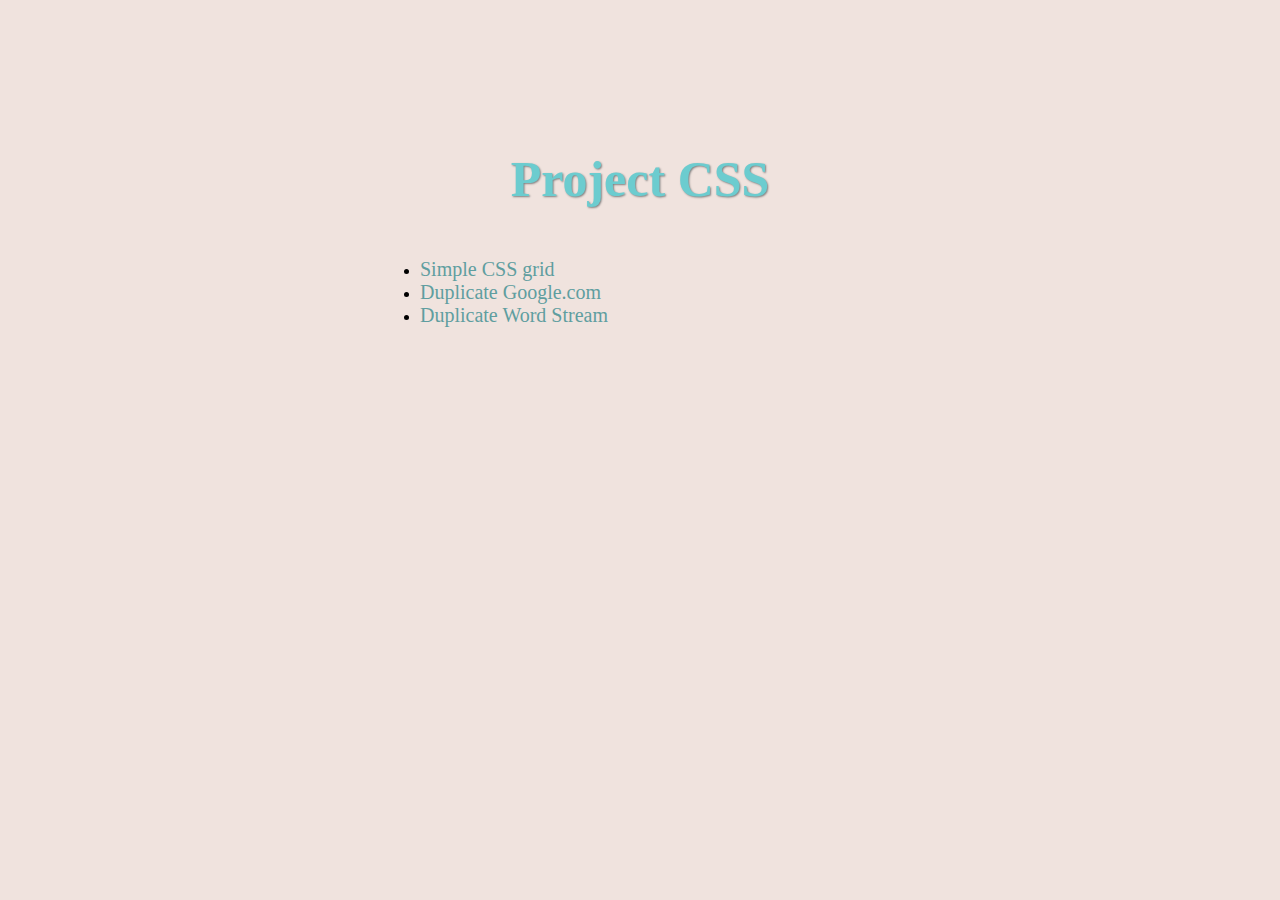
<file: index.html>
<!DOCTYPE html>
<html lang="en">

<head>
    <meta charset="UTF-8">
    <meta http-equiv="X-UA-Compatible" content="IE=edge">
    <meta name="viewport" content="width=device-width, initial-scale=1.0">
    <link rel="stylesheet" href="style.css">
    <title>Project css</title>
</head>

<body>
    <h1>Project CSS</h1>
    <main>
        <ul>
            <li><a href="project/simplecssgrid.html">Simple CSS grid</a></li>
            <li><a href="project/googlemain.html">Duplicate Google.com</a></li>
            <li><a href="project/duwordstream.html">Duplicate Word Stream</a></li>
        </ul>
    </main>
</body>

</html>
</file>
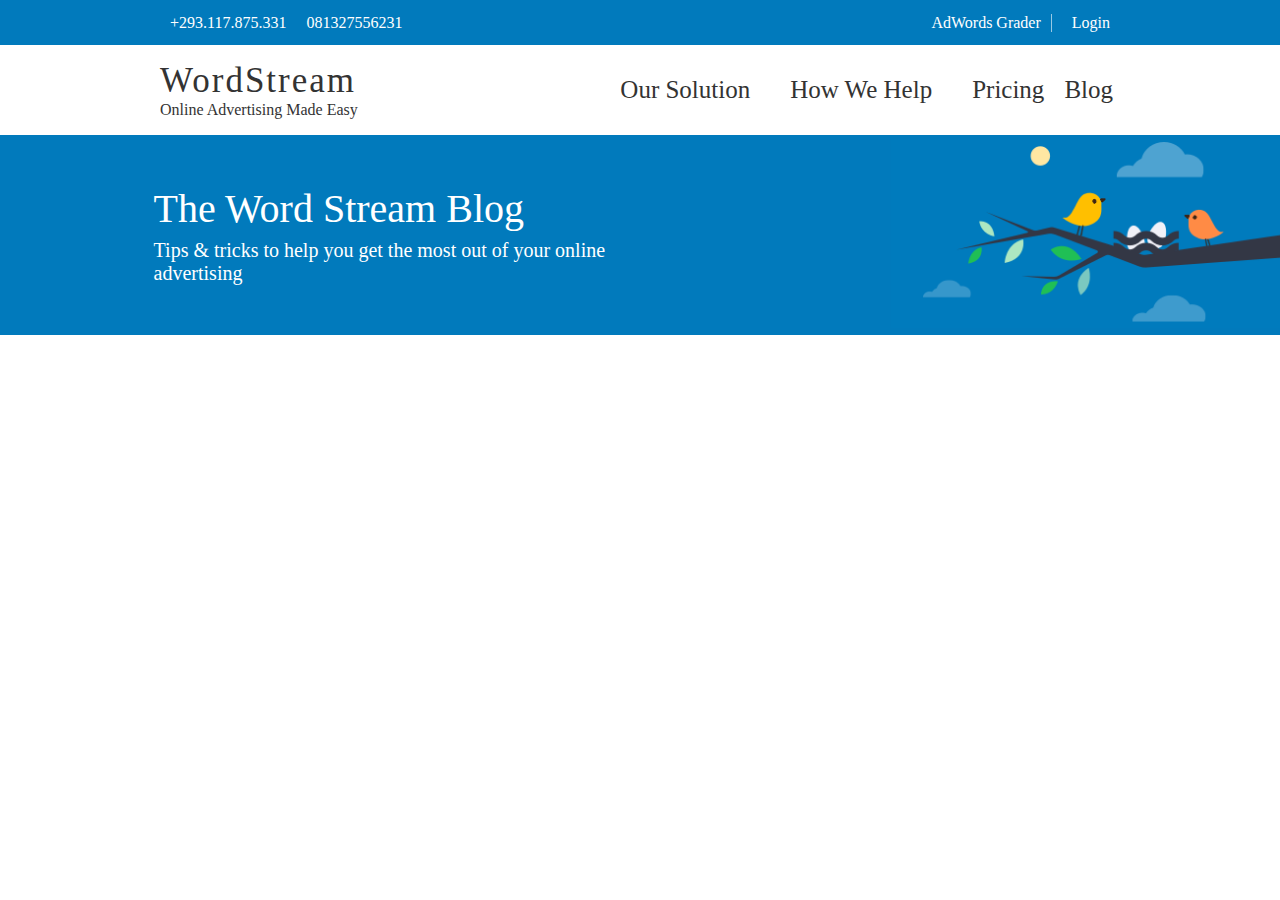
<file: project/duwordstream.html>
<!DOCTYPE html>
<html lang="en">

<head>
    <meta charset="UTF-8">
    <meta http-equiv="X-UA-Compatible" content="IE=edge">
    <meta name="viewport" content="width=device-width, initial-scale=1.0">
    <link rel="stylesheet" href="duwordstream.css">
    <title>Word Stream</title>
</head>

<body>
    <header class="hed1">
        <div class="hedcontainer">
            <div class="hed1c">
                <div class="hed1c1s1">
                    +293.117.875.331
                </div>
                <div class="hed1c1s2">
                    081327556231
                </div>
            </div>
            <div class="hed1c">
                <div class="hed1c2s1">
                    AdWords Grader
                </div>
                <div class="hed1c2s2">
                    Login
                </div>
            </div>
        </div>
    </header>

    <header class="hed2">
        <div class="hedcontainer">
            <div class="hed2c1">
                <div class="hed2c1s1">
                    WordStream
                </div>
                <div class="hed2c1s2">
                    Online Advertising Made Easy
                </div>
            </div>
            <div class="hed2c2">
                <div class="hed2c2s">
                    Our Solution
                </div>
                <div class="hed2c2s">
                    How We Help
                </div>
                <div class="hed2c2s">
                    Pricing
                </div>
                <div class="hed2c2sx">
                    Blog
                </div>
            </div>
        </div>
    </header>

    <header class="hed3">
        <div class="hed3container">
            <div class="hed3c1">
                <div class="hed3c1s1">
                    The Word Stream Blog
                </div>
                <div class="hed3c1s2">
                    Tips & tricks to help you get the most out of your online advertising
                </div>
            </div>
            <div class="hed3c2">
                <img src="/assets/ssfi.png" alt="bird">
            </div>
        </div>
    </header>
</body>

</html>
</file>
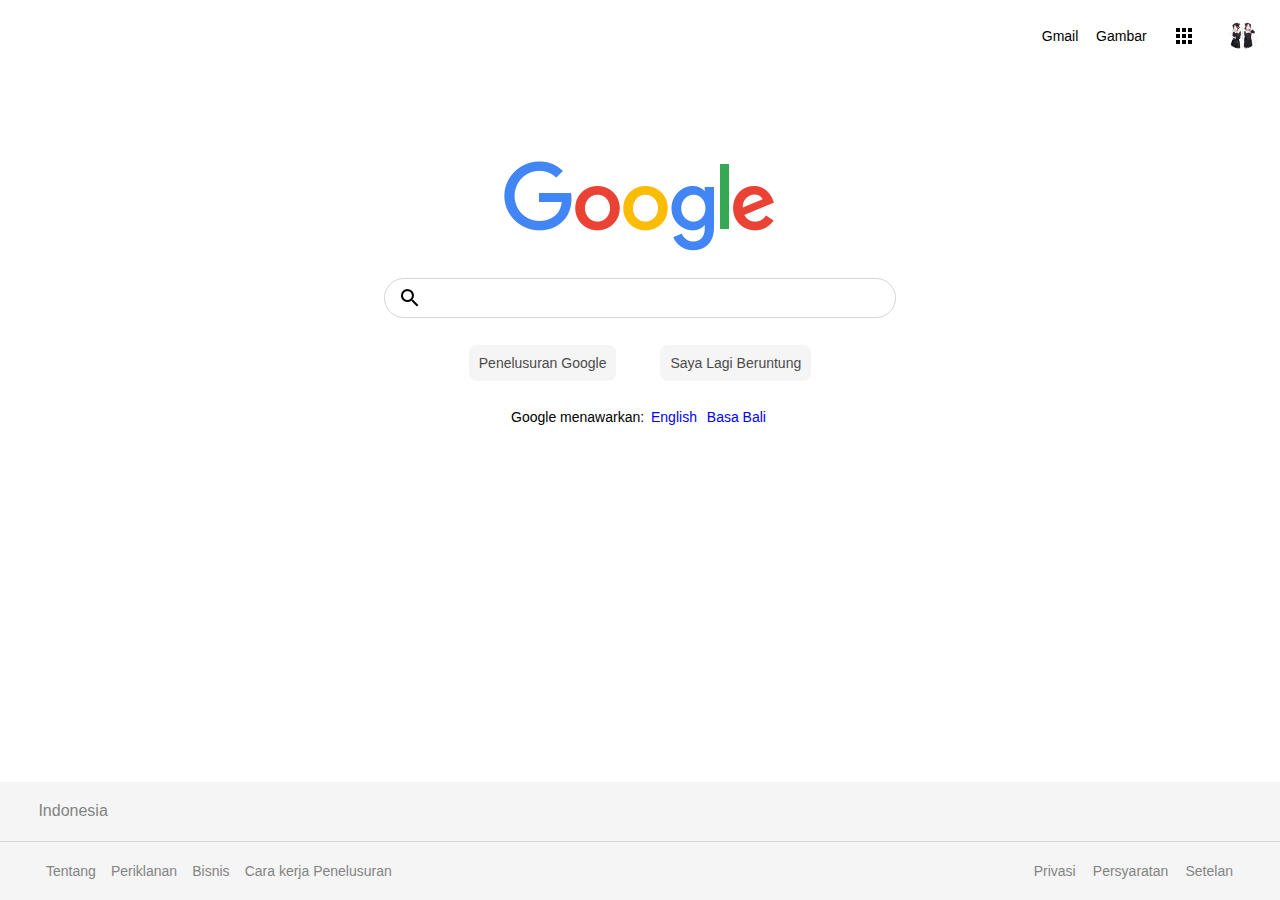
<file: project/googlemain.html>
<!DOCTYPE html>
<html lang="en">

<head>
    <meta charset="UTF-8">
    <meta http-equiv="X-UA-Compatible" content="IE=edge">
    <meta name="viewport" content="width=device-width, initial-scale=1.0">
    <link rel="stylesheet" href="googlemain.css">
    <title>Google</title>
</head>

<body>
    <div class="container">
        <div class="header">
            <div class="head1">
                <a href="#">Gmail</a>
                <a href="#">Gambar</a>
                <div class="img">
                    <img src="/assets/outline_apps_black_24dp.png" alt="app">
                </div>
                <div class="img">
                    <img src="/assets/shinomiya kaguya 03.jpg" alt="img">
                </div>

            </div>
        </div>
        <div class="content">
            <img src="/assets/googlelogo_color_272x92dp.png" alt="google">
            <div class="penelusuran">
                <img src="/assets/outline_search_black_24dp.png" alt="search">
            </div>
            <div class="blwsrh">
                <a href="#">
                    <div>Penelusuran Google</div>
                </a>
                <a href="#">
                    <div>Saya Lagi Beruntung</div>
                </a>
            </div>
            <div class="lst">
                Google menawarkan: <a href="#">English</a> <a href="#">Basa Bali</a>
            </div>
        </div>
        <div class="footer fa">
            Indonesia
        </div>
        <div class="footer fab">
            <hr>
            <div class="fb">
                <div class="fba fb1">
                    <a href="#">Tentang</a>
                    <a href="#">Periklanan</a>
                    <a href="#">Bisnis</a>
                    <a href="#">Cara kerja Penelusuran</a>
                </div>
                <div class="fba fb2">
                    <a href="#">Privasi</a>
                    <a href="#">Persyaratan</a>
                    <a href="#">Setelan</a>
                </div>
            </div>
        </div>
    </div>
</body>

</html>
</file>
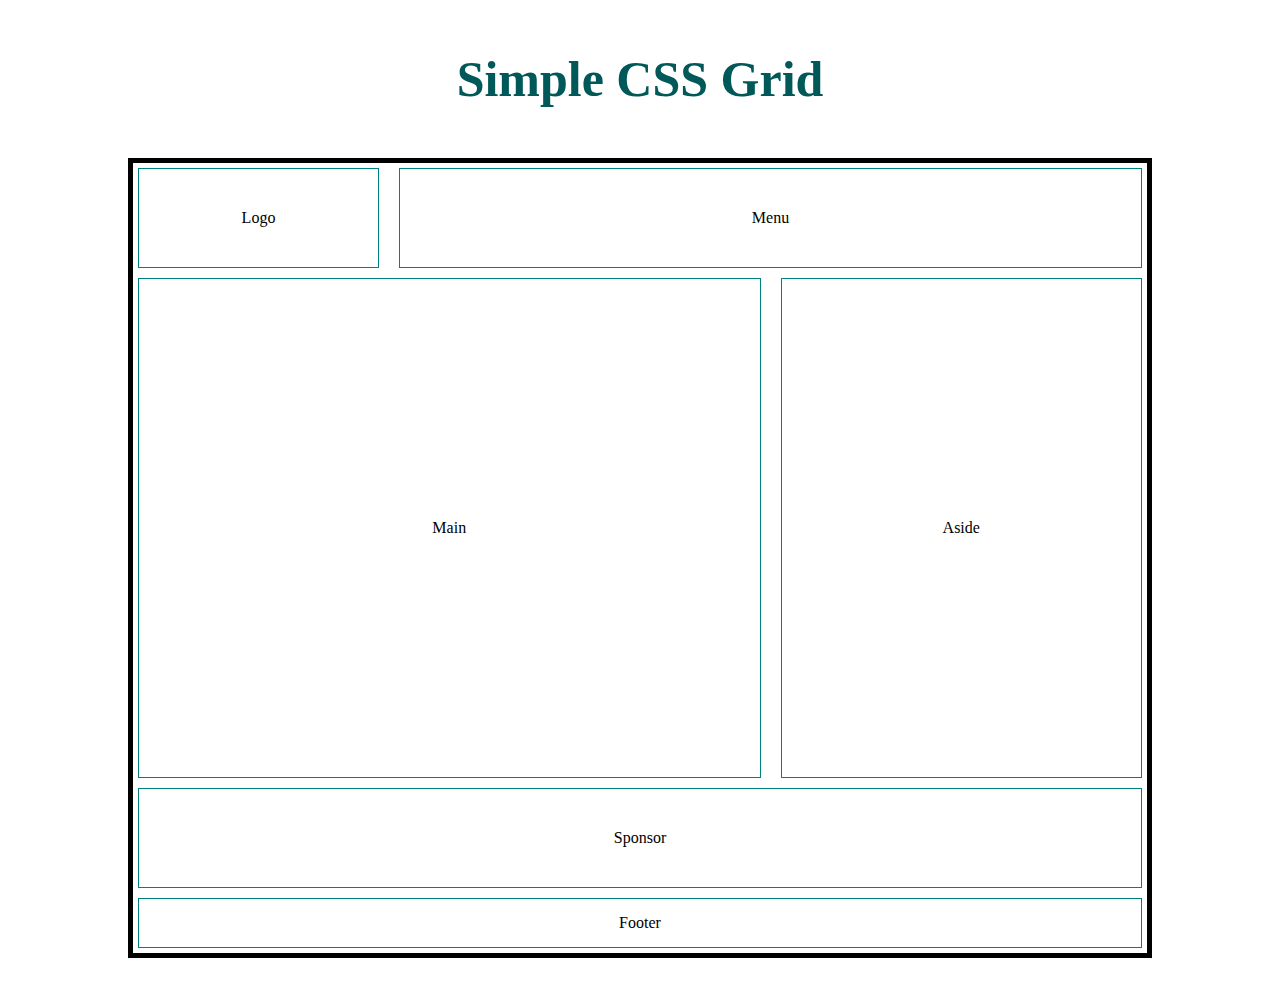
<file: project/simplecssgrid.html>
<!DOCTYPE html>
<html lang="en">

<head>
    <meta charset="UTF-8">
    <meta http-equiv="X-UA-Compatible" content="IE=edge">
    <meta name="viewport" content="width=device-width, initial-scale=1.0">
    <link rel="stylesheet" href="simplecssgrid.css">
    <title>simple css grid</title>
</head>

<body>

    <h1>
        Simple CSS Grid
    </h1>

    <main class="container">
        <div class="logo">
            Logo
        </div>
        <div class="menu">
            Menu
        </div>
        <div class="main">
            Main
        </div>
        <div class="aside">
            Aside
        </div>
        <div class="sponsor">
            Sponsor
        </div>
        <div class="footer">
            Footer
        </div>
    </main>

</body>

</html>
</file>
<file: style.css>
* {
    padding: 0;
    margin: 0;
    box-sizing: border-box;
}

body {
    padding: 100px 20px;
    background-color: rgb(240, 227, 222);
}

h1 {
    margin: 50px auto;
    text-align: center;
    font-size: 50px;
    color: rgb(108, 204, 207);
    text-shadow: 1px 1px 2px gray;
}

main {
    padding: 0 400px;
}

main ul li a {
    text-decoration: none;
    color: cadetblue;
    font-size: 20px;
}
</file>
<file: project/duwordstream.css>
* {
    box-sizing: border-box;
    margin: 0;
    padding: 0;
}

header {
    display: flex;
    justify-content: center;
    align-items: center;
}

.hed1 {
    height: 45px;
    background-color: #017ABC;
    color: white;
}

.hedcontainer {
    display: flex;
    justify-content: space-between;
    align-items: center;
    width: 75%;
}

.hed1c {
    display: flex;
}

.hed1c * {
    margin: 10px;
}

.hed1c2s1 {
    padding-right: 10px;
    border-right: solid rgba(255, 255, 255, 0.596) 1px;
}

.hed2 {
    height: 90px;
    color: #333;
}

.hed2c1 {
    display: flex;
    flex-direction: column;
}

.hed2c1s1 {
    font-size: 35px;
    letter-spacing: 2px;
}

.hed2c2 {
    display: flex;
    align-items: center;
    font-size: 25px;
}

.hed2c2s {
    margin: 20px;
}

.hed2c2sx {
    margin-right: 7px;
}

.hed3 {
    height: 200px;
    background-color: #017ABC;
}

.hed3container {
    display: flex;
    justify-content: space-between;
    align-items: center;
    width: 100%;
}

.hed3c1 {
    margin-left: 12%;
    color: white;
}

.hed3c1s1 {
    font-size: 40px;
}

.hed3c1s2 {
    margin-top: 7px;
    width: 90%;
    font-size: 20px;
}
</file>
<file: project/googlemain.css>
* {
    padding: 0;
    margin: 0;
    box-sizing: border-box;
}

html {
    height: 100%;
    --font-color: rgb(131, 131, 131);
    --border-color: rgb(212, 212, 212);
}

body {
    height: 100%;
    font-family: Arial, Helvetica, sans-serif;
}

a {
    display: block;
    color: black;
    text-decoration: none;
}

a:hover {
    text-decoration: underline;
}

hr {
    background-color: var(--border-color);
    border: none;
    height: 1px;
}

.container {
    display: grid;
    min-height: 100%;
    width: 100%;
    grid-template-rows: 1.2fr 12fr 1fr 1fr;

}

.header {
    display: flex;
    flex-direction: row-reverse;
}

.head1 {
    display: flex;
    justify-content: space-evenly;
    align-items: center;
    min-width: 20%;
}

.head1 a {
    font-size: 14px;
}

.head1 .img {
    width: 40px;
    height: 40px;
    max-width: 40px;
    max-height: 40px;
    border-radius: 100%;
    display: flex;
    justify-content: center;
    align-items: center;
}

.head1 .img:hover {
    background-color: whitesmoke;
    cursor: pointer;
}

.head1 img {
    max-width: 80%;
    border-radius: 100%;
}

.content {
    display: flex;
    flex-direction: column;
    align-items: center;
    padding: 7% 0;
}

.penelusuran {
    display: flex;
    align-items: center;
    width: 40%;
    height: 40px;
    padding: 0 1%;
    margin: 25px 0;
    border: 1px solid var(--border-color);
    border-radius: 20px;
}

.penelusuran:hover {
    box-shadow: 0px 1px 3px 1px rgb(212, 212, 212);
    cursor: text;
}

.blwsrh {
    display: flex;
    justify-content: center;
    margin-bottom: 25px;
    font-size: 14px;
}

.blwsrh a {
    margin: 0 20px;
}

.blwsrh a:hover {
    text-decoration: none;

}

.blwsrh div {
    padding: 10px;
    margin: 2px 2px 3px;
    background-color: whitesmoke;
    border-radius: 8px;
    color: rgb(75, 75, 75);
}

.blwsrh div:hover {
    border: 2px solid rgb(212, 212, 212);
    border-bottom: 3px solid rgb(212, 212, 212);
    margin: 0;
}

.lst {
    font-size: 14px;
}

.lst a {
    display: inline-block;
    margin: 0 3px;
    color: blue;
}

.footer {
    background-color: whitesmoke;
    color: var(--font-color);
}

.footer a {
    font-size: 14px;
    color: var(--font-color);
}

.fa {
    display: flex;
    align-items: center;
    padding: 0 3%;
}

.fab {
    display: flex;
    flex-direction: column;
}

.fb {
    height: 100%;
    padding: 0 3%;
    display: flex;
    align-items: center;
    justify-content: space-between;
}

.fba {
    display: flex;
    align-items: center;
    justify-content: space-around;
}

.fb1 {
    min-width: 30%;
}

.fb2 {
    min-width: 18%;
}
</file>
<file: project/simplecssgrid.css>
* {
    padding: 0;
    margin: 0;
    box-sizing: border-box;
}

h1 {
    margin: 50px 0;
    text-align: center;
    color: rgb(0, 88, 88);
    font-size: 50px;
}

.container {
    width: 80%;
    margin: 0 auto 50px;
    padding: 5px;
    border: 5px solid black;
    display: grid;
    grid-template-columns: 1fr 1.5fr 1.5fr;
    grid-template-rows: 100px 500px 100px 50px;
    grid-template-areas:
        'logo menu menu'
        'main main aside'
        'sponsor sponsor sponsor'
        'footer footer footer'
    ;
    gap: 10px 20px;
}

.container div {
    border: 1px solid teal;
    display: flex;
    justify-content: center;
    align-items: center;
}

.logo {
    grid-area: logo;
}

.menu {
    grid-area: menu;
}

.main {
    grid-area: main;
}

.aside {
    grid-area: aside;
}

.sponsor {
    grid-area: sponsor;
}

.footer {
    grid-area: footer;
}
</file>
